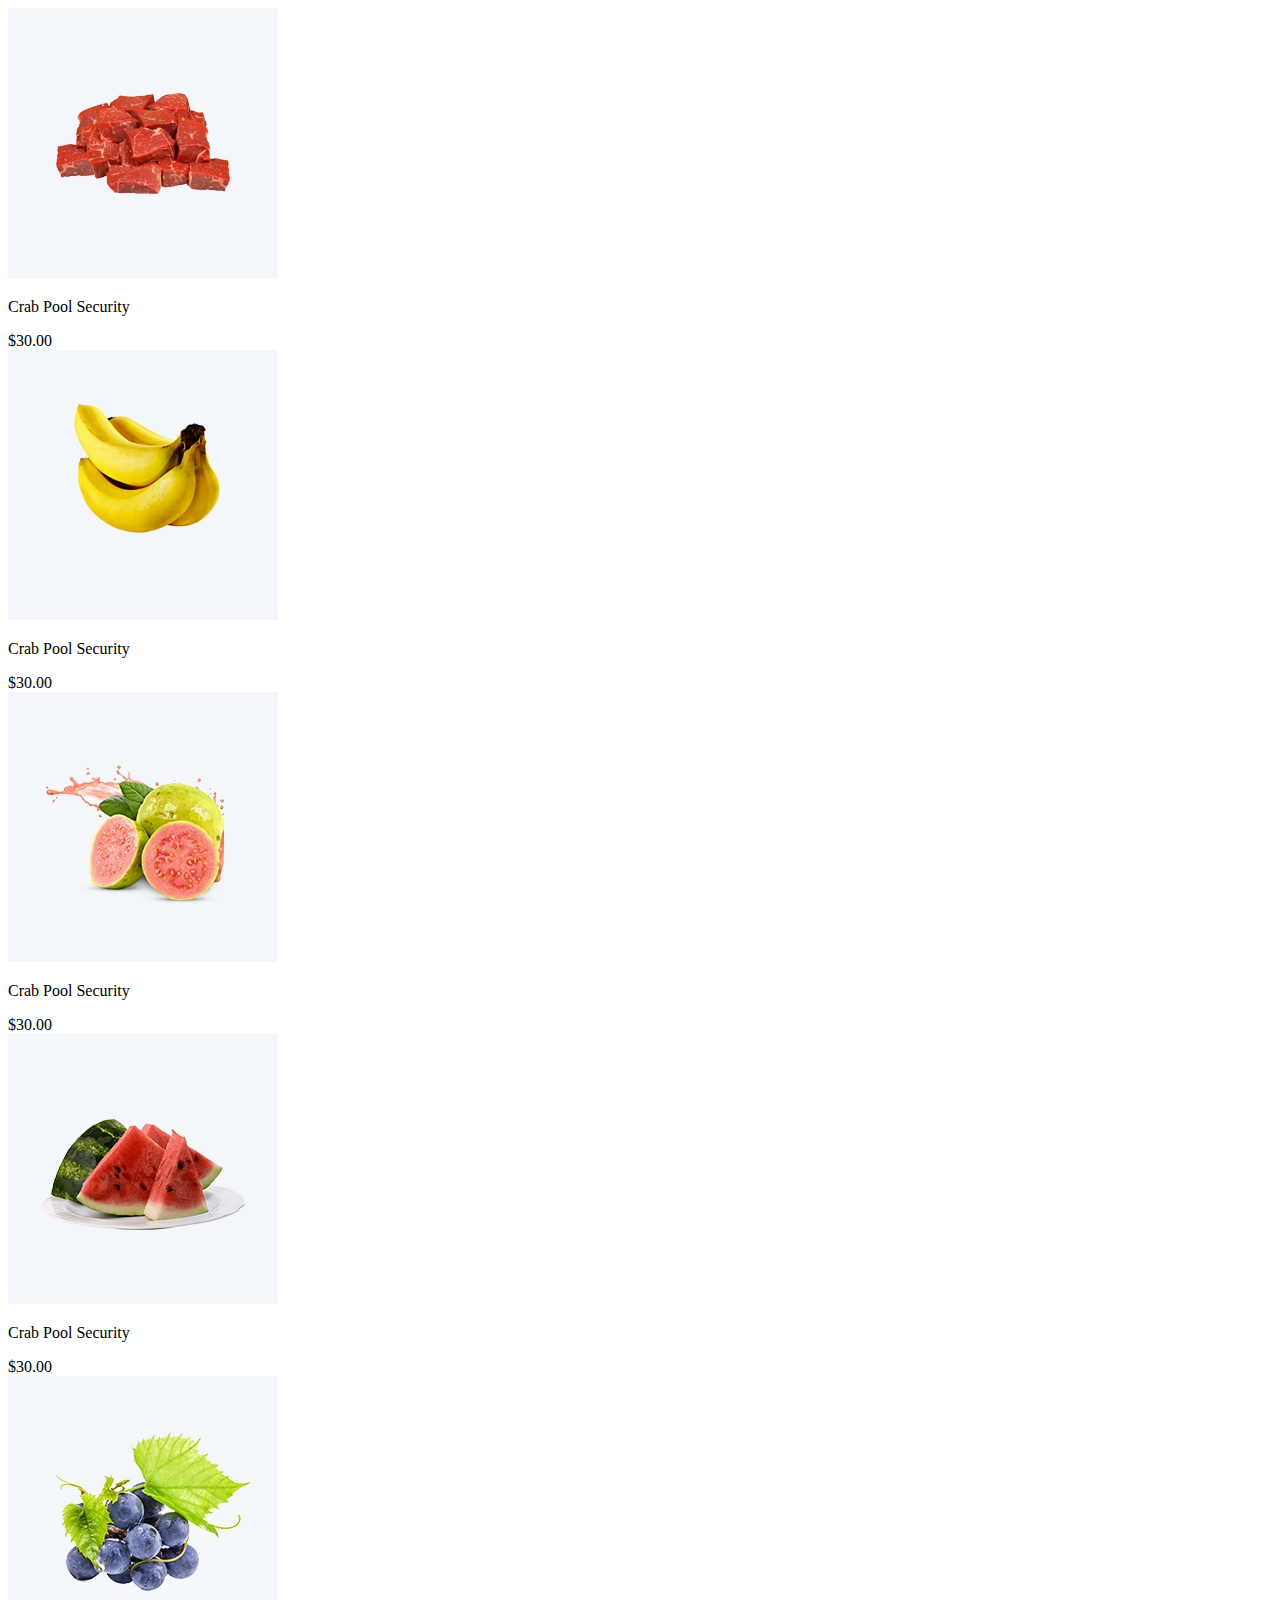
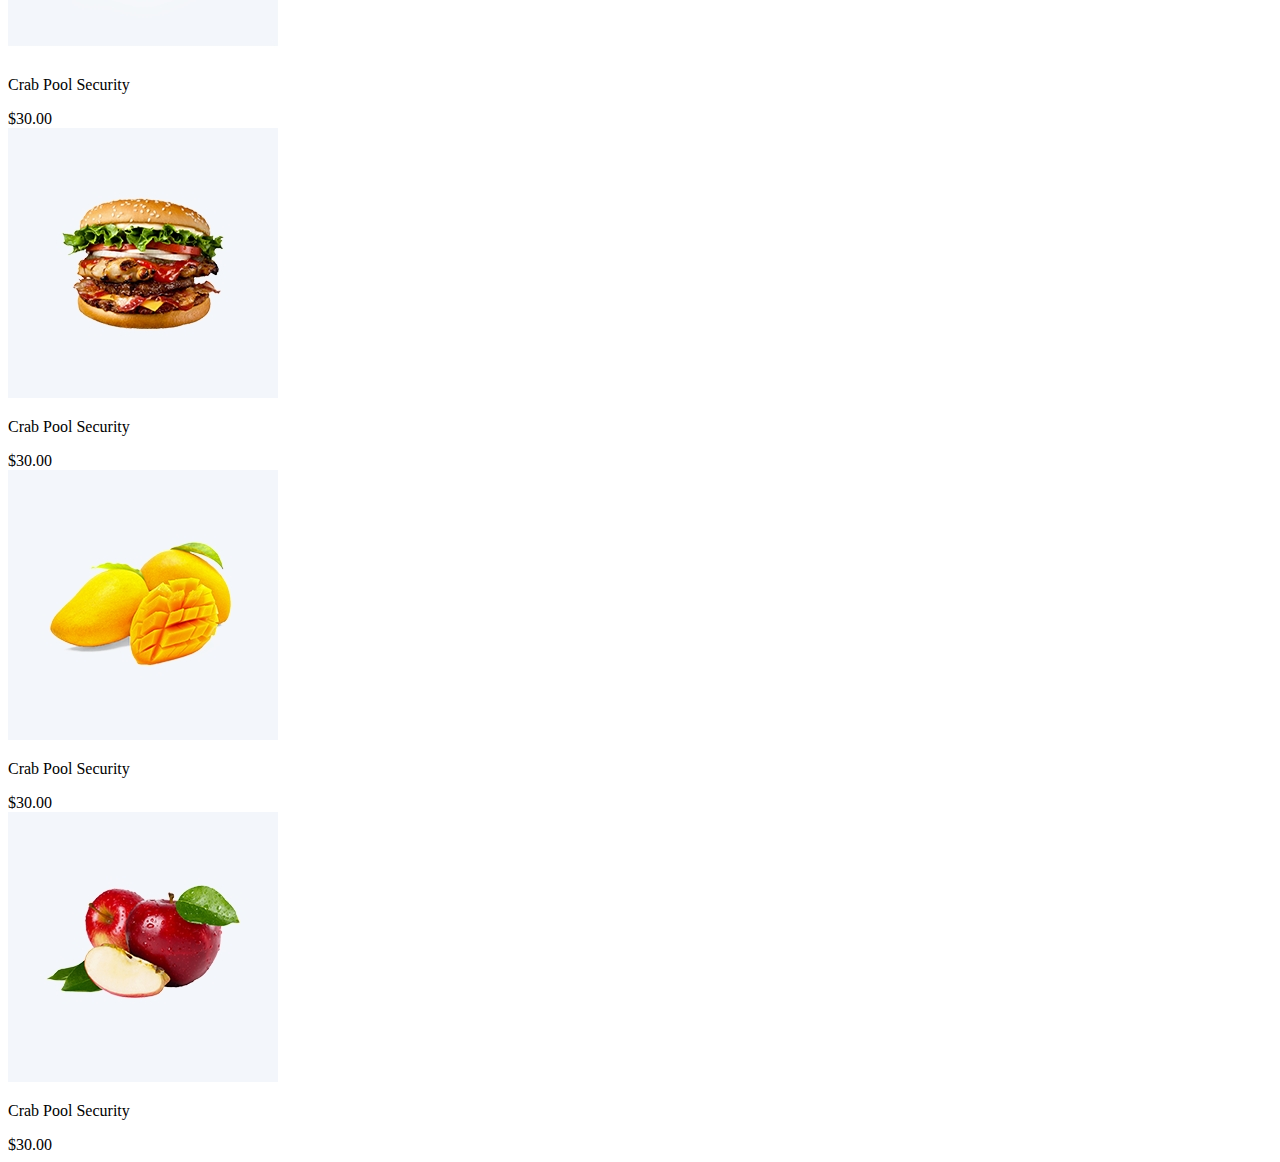
<file: ALL.html>
<!DOCTYPE html>
<html lang="en">
<head>
    <meta charset="UTF-8">
    <meta http-equiv="X-UA-Compatible" content="IE=edge">
    <meta name="viewport" content="width=device-width, initial-scale=1.0">
    <title>Document</title>
</head>
<body>
    <div class="bottom">
        <div class="all">
            <div class="row justify-content-between align-items-center">
                <div class="col-12 col-sm-12 col-md-3 col-lg-3 col-xl-3 col-xxl-3 box">
                   <div class="img-box">
                     <img src="PHOTO/featured/feature-1.jpg" alt="">
                       <div class="i-box">
                           <i class="fas fa-heart"></i>
                           <i class="fas fa-retweet"></i>
                           <i class="fa fa-shopping-cart"></i>
                       </div>
                   </div>
                    <p>Crab Pool Security</p>
                    <span>$30.00</span>
                </div>
                <div class="col-12 col-sm-12 col-md-3 col-lg-3 col-xl-3 col-xxl-3 box">
                 <div class="img-box">
                   <img src="PHOTO/featured/feature-2.jpg" alt="">
                     <div class="i-box">
                         <i class="fas fa-heart"></i>
                         <i class="fas fa-retweet"></i>
                         <i class="fa fa-shopping-cart"></i>
                     </div>
                 </div>
                  <p>Crab Pool Security</p>
                  <span>$30.00</span>
              </div>
              <div class="col-12 col-sm-12 col-md-3 col-lg-3 col-xl-3 col-xxl-3 box">
                 <div class="img-box">
                   <img src="PHOTO/featured/feature-3.jpg" alt="">
                     <div class="i-box">
                         <i class="fas fa-heart"></i>
                         <i class="fas fa-retweet"></i>
                         <i class="fa fa-shopping-cart"></i>
                     </div>
                 </div>
                  <p>Crab Pool Security</p>
                  <span>$30.00</span>
              </div>
              <div class="col-12 col-sm-12 col-md-3 col-lg-3 col-xl-3 col-xxl-3 box">
                 <div class="img-box">
                   <img src="PHOTO/featured/feature-4.jpg" alt="">
                     <div class="i-box">
                         <i class="fas fa-heart"></i>
                         <i class="fas fa-retweet"></i>
                         <i class="fa fa-shopping-cart"></i>
                     </div>
                 </div>
                  <p>Crab Pool Security</p>
                  <span>$30.00</span>
              </div>
              <div class="col-12 col-sm-12 col-md-3 col-lg-3 col-xl-3 col-xxl-3 box">
                 <div class="img-box">
                   <img src="PHOTO/featured/feature-5.jpg" alt="">
                     <div class="i-box">
                         <i class="fas fa-heart"></i>
                         <i class="fas fa-retweet"></i>
                         <i class="fa fa-shopping-cart"></i>
                     </div>
                 </div>
                  <p>Crab Pool Security</p>
                  <span>$30.00</span>
              </div>
              <div class="col-12 col-sm-12 col-md-3 col-lg-3 col-xl-3 col-xxl-3 box">
                 <div class="img-box">
                   <img src="PHOTO/featured/feature-6.jpg" alt="">
                     <div class="i-box">
                         <i class="fas fa-heart"></i>
                         <i class="fas fa-retweet"></i>
                         <i class="fa fa-shopping-cart"></i>
                     </div>
                 </div>
                  <p>Crab Pool Security</p>
                  <span>$30.00</span>
              </div>
              <div class="col-12 col-sm-12 col-md-3 col-lg-3 col-xl-3 col-xxl-3 box">
                 <div class="img-box">
                   <img src="PHOTO/featured/feature-7.jpg" alt="">
                     <div class="i-box">
                         <i class="fas fa-heart"></i>
                         <i class="fas fa-retweet"></i>
                         <i class="fa fa-shopping-cart"></i>
                     </div>
                 </div>
                  <p>Crab Pool Security</p>
                  <span>$30.00</span>
              </div>
              <div class="col-12 col-sm-12 col-md-3 col-lg-3 col-xl-3 col-xxl-3 box">
                 <div class="img-box">
                   <img src="PHOTO/featured/feature-8.jpg" alt="">
                     <div class="i-box">
                         <i class="fas fa-heart"></i>
                         <i class="fas fa-retweet"></i>
                         <i class="fa fa-shopping-cart"></i>
                     </div>
                 </div>
                  <p>Crab Pool Security</p>
                  <span>$30.00</span>
              </div>
            </div>
        </div>
     </div>
</body>
</html>
</file>
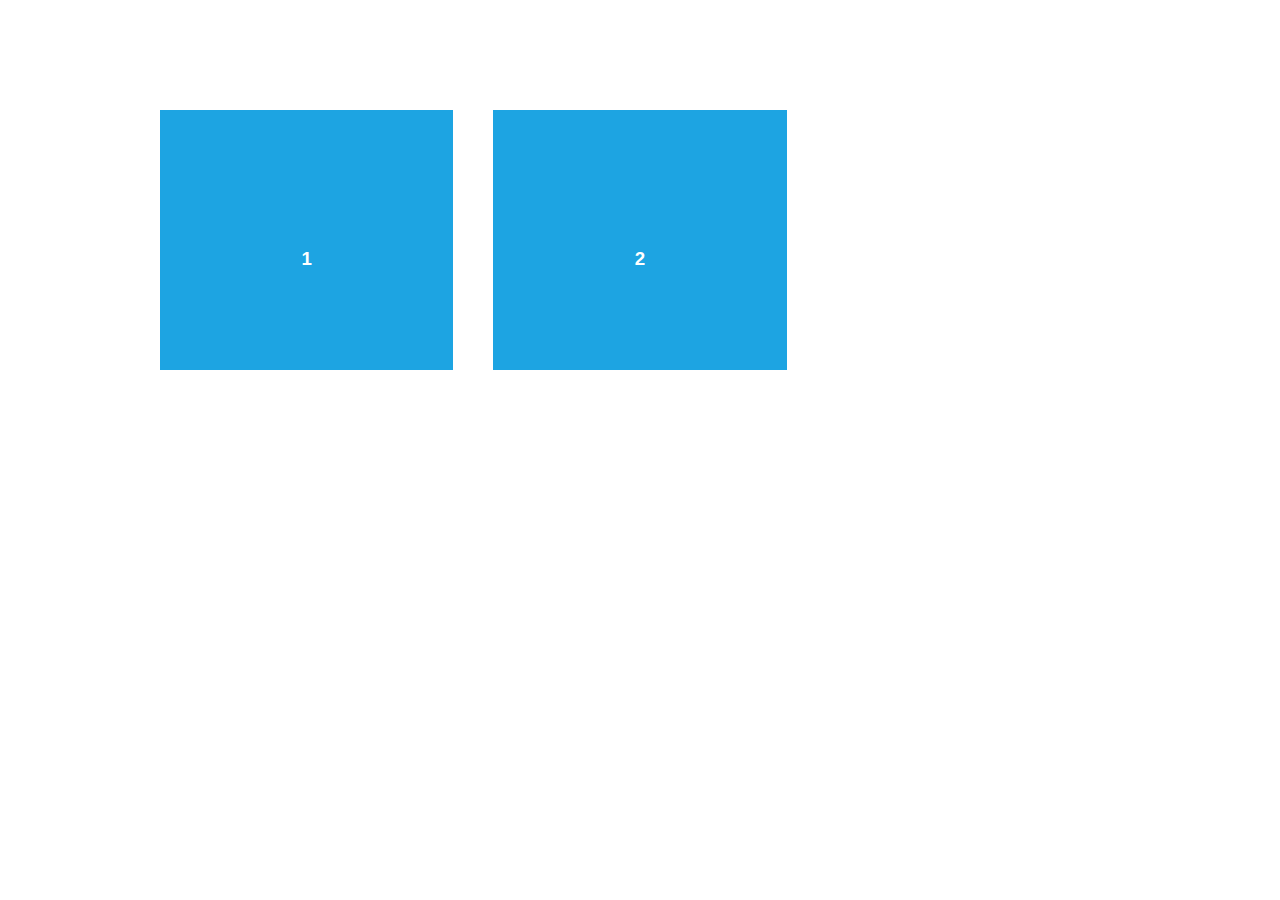
<file: aos-master/demo/async.html>
<!DOCTYPE html>
<html>
  <head>
    <meta charset="utf-8">
    <title>AOS - Animate on scroll library</title>
    <meta name="viewport" content="width=device-width">
    <link rel="stylesheet" href="css/styles.css" />
    <link rel="stylesheet" href="../dist/aos.css" />
  </head>
  <body>
    <div id="aos-demo" class="aos-all"></div>

    <script src="../dist/aos.js"></script>
    <script>
      AOS.init({
        easing: 'ease-in-out-sine'
      });

      setInterval(addItem, 300);

      var itemsCounter = 1;
      var container = document.getElementById('aos-demo');

      function addItem () {
        if (itemsCounter > 42) return;
        var item = document.createElement('div');
        item.classList.add('aos-item');
        item.setAttribute('data-aos', 'fade-up');
        item.innerHTML = '<div class="aos-item__inner"><h3>' + itemsCounter + '</h3></div>';
        container.appendChild(item);
        itemsCounter++;
      }
    </script>
  </body>
</html>
</file>
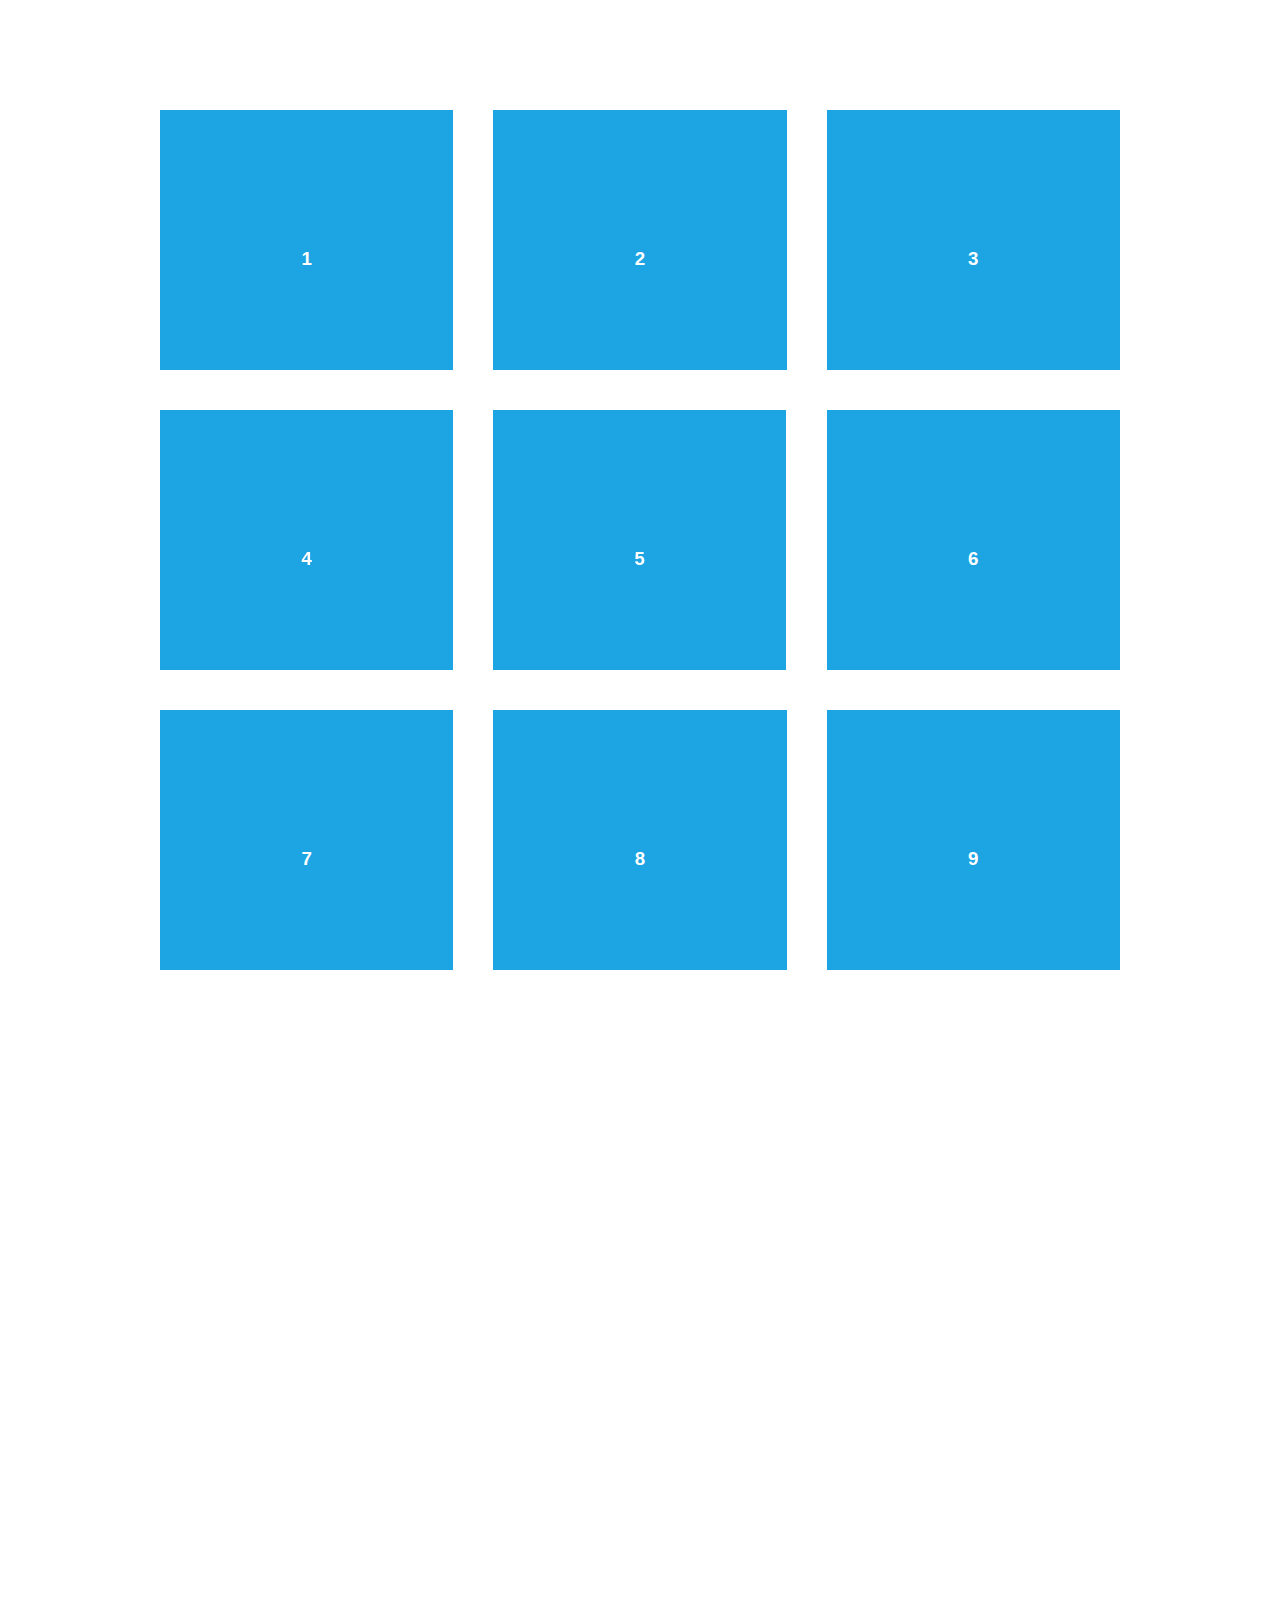
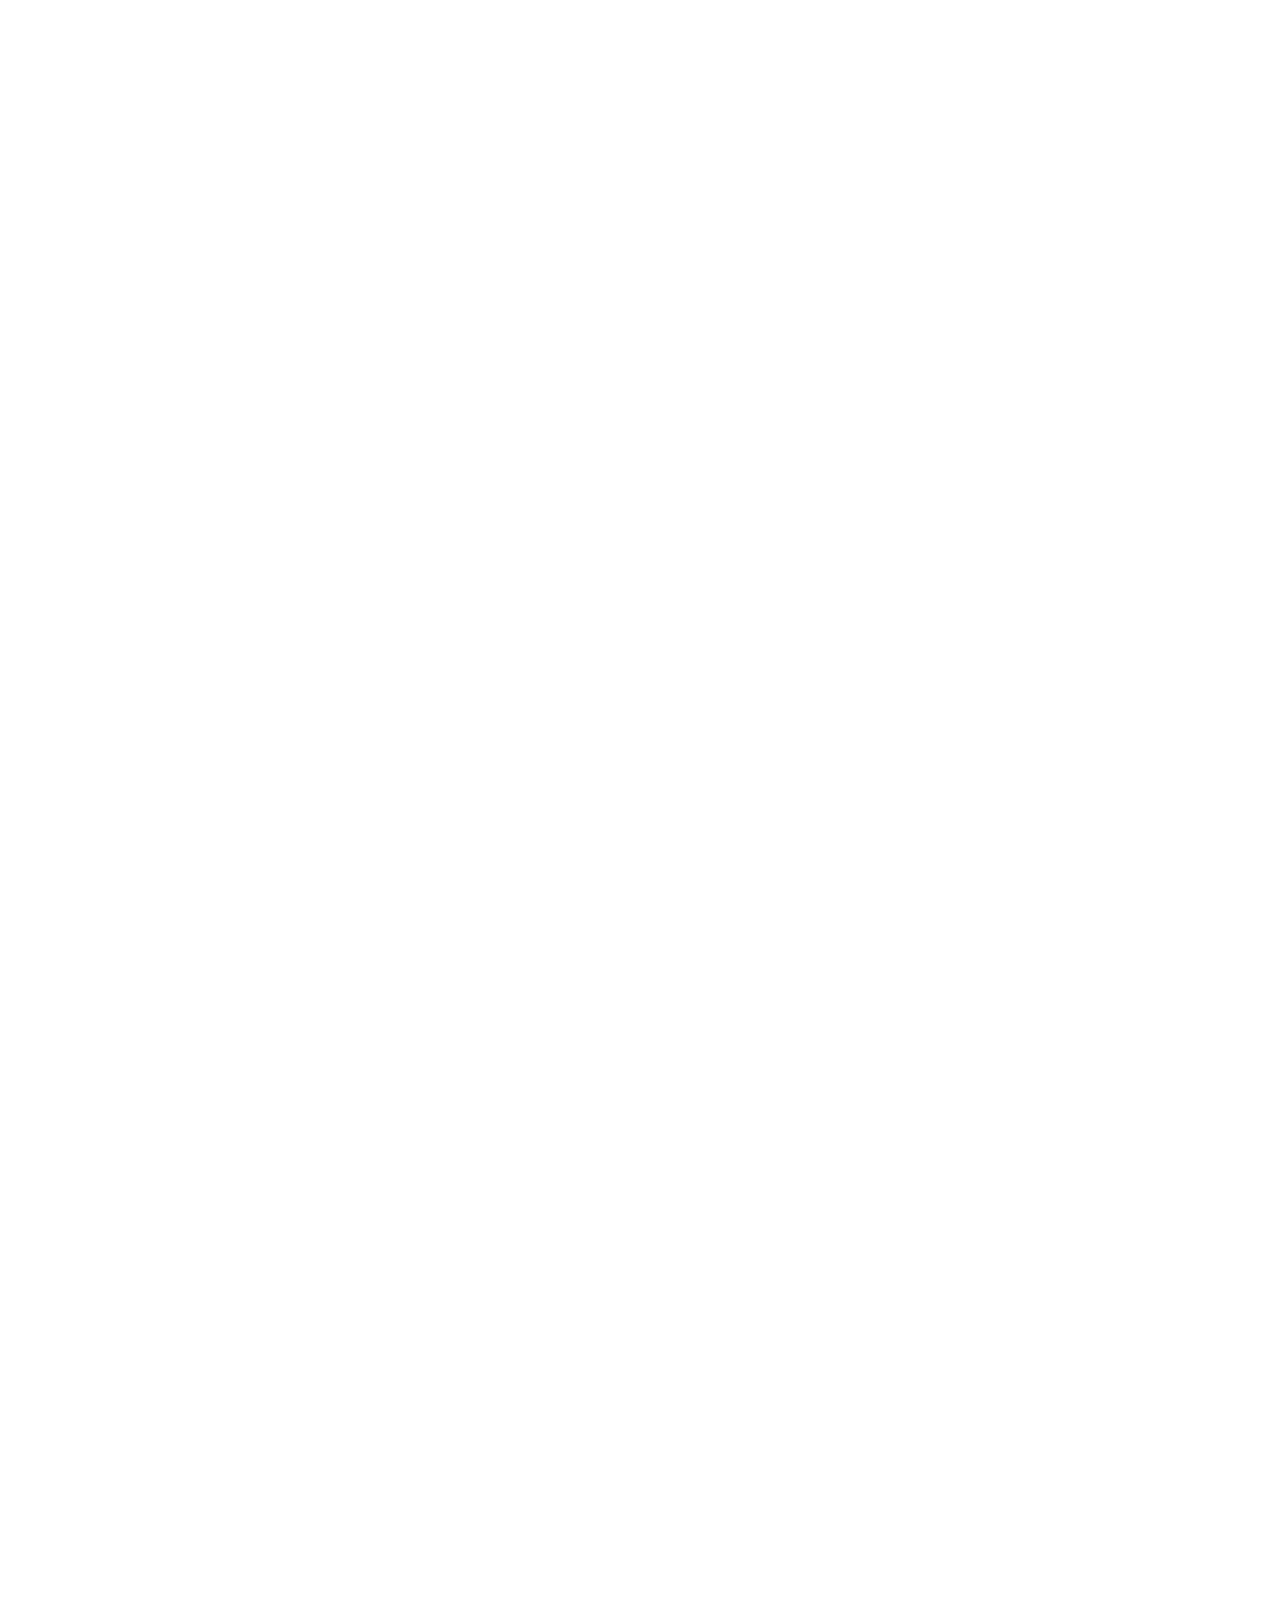
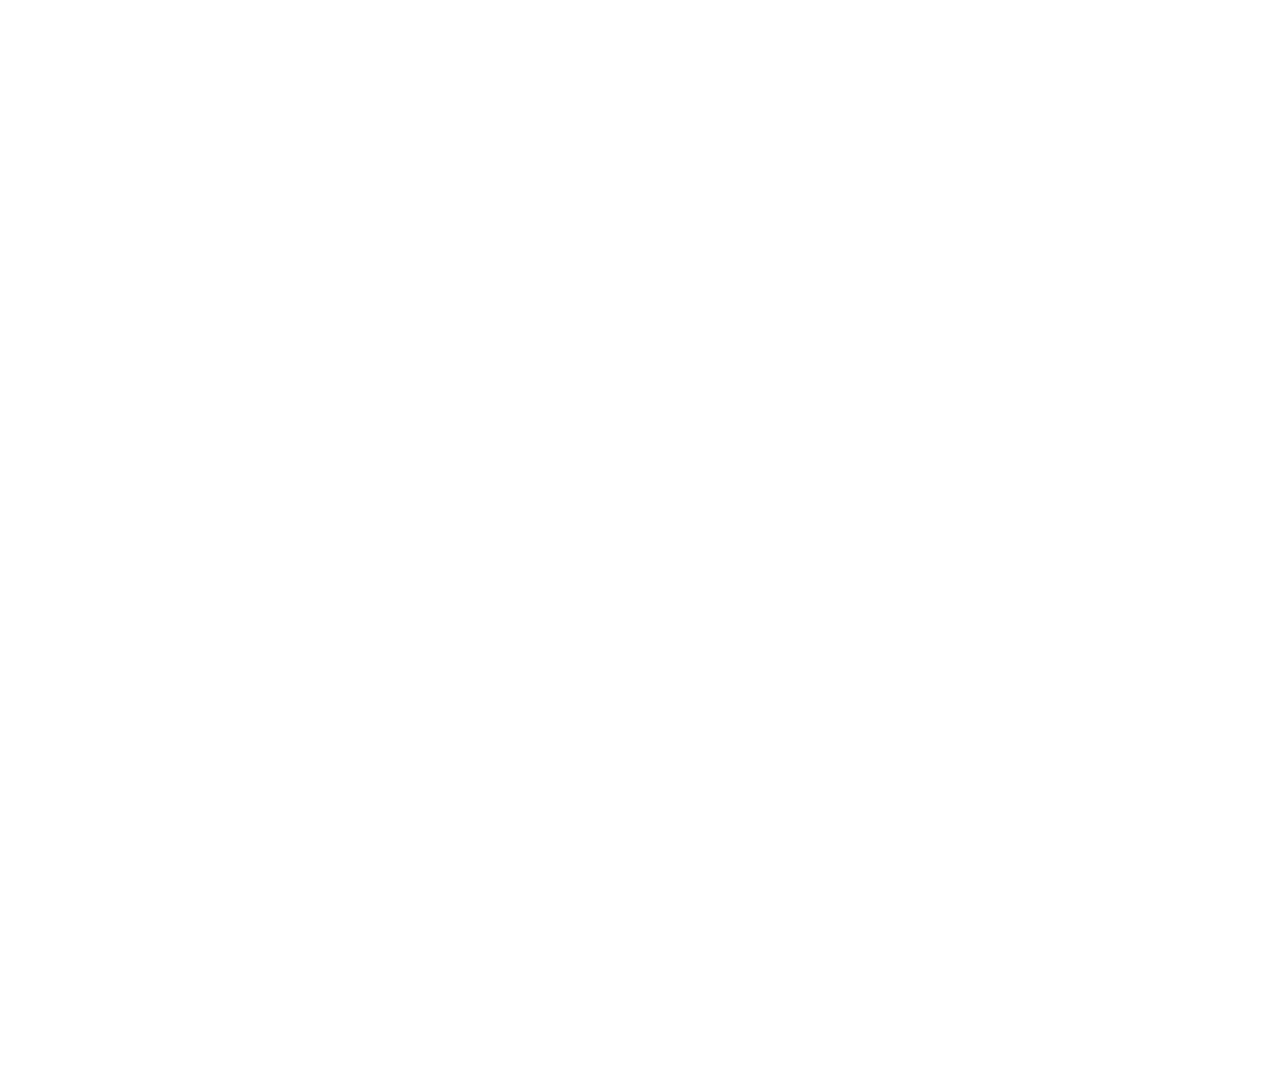
<file: aos-master/demo/simple.html>
<!DOCTYPE html>
<html>
  <head>
    <meta charset="utf-8">
    <title>AOS - Animate on scroll library</title>
    <meta name="viewport" content="width=device-width">
    <link rel="stylesheet" href="css/styles.css" />
    <link rel="stylesheet" href="../dist/aos.css" />
    <!--[if lt IE 9]>
    <script src="//html5shiv.googlecode.com/svn/trunk/html5.js"></script>
    <![endif]-->
  </head>
  <body>
    <div id="transcroller-body" class="aos-all">
      <div class="aos-item" data-aos="fade-up">
        <div class="aos-item__inner"><h3>1</h3></div>
      </div>
      <div class="aos-item" data-aos="fade-down">
        <div class="aos-item__inner"><h3>2</h3></div>
      </div>
      <div class="aos-item" data-aos="zoom-out-down">
        <div class="aos-item__inner"><h3>3</h3></div>
      </div>
      <div class="aos-item" data-aos="flip-down">
        <div class="aos-item__inner"><h3>4</h3></div>
      </div>
      <div class="aos-item" data-aos="flip-up">
        <div class="aos-item__inner"><h3>5</h3></div>
      </div>
      <div class="aos-item" data-aos="fade-down">
        <div class="aos-item__inner"><h3>6</h3></div>
      </div>
      <div class="aos-item" data-aos="fade-in">
        <div class="aos-item__inner"><h3>7</h3></div>
      </div>
      <div class="aos-item" data-aos="fade-down">
        <div class="aos-item__inner"><h3>8</h3></div>
      </div>
      <div class="aos-item" data-aos="fade-in">
        <div class="aos-item__inner"><h3>9</h3></div>
      </div>
      <div class="aos-item" data-aos="fade-down">
        <div class="aos-item__inner"><h3>10</h3></div>
      </div>
      <div class="aos-item" data-aos="fade-up">
        <div class="aos-item__inner"><h3>11</h3></div>
      </div>
      <div class="aos-item" data-aos="fade-down">
        <div class="aos-item__inner"><h3>12</h3></div>
      </div>
      <div class="aos-item" data-aos="fade-in">
        <div class="aos-item__inner"><h3>13</h3></div>
      </div>
      <div class="aos-item" data-aos="fade-up">
        <div class="aos-item__inner"><h3>14</h3></div>
      </div>
      <div class="aos-item" data-aos="fade-in">
        <div class="aos-item__inner"><h3>15</h3></div>
      </div>
      <div class="aos-item" data-aos="fade-up">
        <div class="aos-item__inner"><h3>16</h3></div>
      </div>
      <div class="aos-item" data-aos="fade-down">
        <div class="aos-item__inner"><h3>17</h3></div>
      </div>
      <div class="aos-item" data-aos="fade-up">
        <div class="aos-item__inner"><h3>18</h3></div>
      </div>
      <div class="aos-item" data-aos="zoom-out">
        <div class="aos-item__inner"><h3>19</h3></div>
      </div>
      <div class="aos-item" data-aos="fade-up">
        <div class="aos-item__inner"><h3>20</h3></div>
      </div>
      <div class="aos-item" data-aos="zoom-out">
        <div class="aos-item__inner"><h3>21</h3></div>
      </div>
      <div class="aos-item" data-aos="fade-in">
        <div class="aos-item__inner"><h3>22</h3></div>
      </div>
      <div class="aos-item" data-aos="zoom-out-up">
        <div class="aos-item__inner"><h3>23</h3></div>
      </div>
      <div class="aos-item" data-aos="zoom-out-down">
        <div class="aos-item__inner"><h3>24</h3></div>
      </div>
      <div class="aos-item" data-aos="fade-in">
        <div class="aos-item__inner"><h3>25</h3></div>
      </div>
      <div class="aos-item" data-aos="fade-in">
        <div class="aos-item__inner"><h3>26</h3></div>
      </div>
      <div class="aos-item" data-aos="fade-in">
        <div class="aos-item__inner"><h3>27</h3></div>
      </div>
      <div class="aos-item" data-aos="fade-in">
        <div class="aos-item__inner"><h3>28</h3></div>
      </div>
      <div class="aos-item" data-aos="fade-in">
        <div class="aos-item__inner"><h3>29</h3></div>
      </div>
      <div class="aos-item" data-aos="fade-in">
        <div class="aos-item__inner"><h3>30</h3></div>
      </div>
      <div class="aos-item" data-aos="fade-in">
        <div class="aos-item__inner"><h3>31</h3></div>
      </div>
      <div class="aos-item" data-aos="fade-in">
        <div class="aos-item__inner"><h3>32</h3></div>
      </div>
      <div class="aos-item" data-aos="fade-in">
        <div class="aos-item__inner"><h3>33</h3></div>
      </div>
      <div class="aos-item" data-aos="fade-in">
        <div class="aos-item__inner"><h3>34</h3></div>
      </div>
      <div class="aos-item" data-aos="fade-in">
        <div class="aos-item__inner"><h3>35</h3></div>
      </div>
      <div class="aos-item" data-aos="fade-in">
        <div class="aos-item__inner"><h3>36</h3></div>
      </div>
      <div class="aos-item" data-aos="fade-in">
        <div class="aos-item__inner"><h3>37</h3></div>
      </div>
      <div class="aos-item" data-aos="fade-in">
        <div class="aos-item__inner"><h3>38</h3></div>
      </div>
      <div class="aos-item" data-aos="fade-in">
        <div class="aos-item__inner"><h3>39</h3></div>
      </div>
      <div class="aos-item" data-aos="fade-in">
        <div class="aos-item__inner"><h3>40</h3></div>
      </div>
      <div class="aos-item" data-aos="fade-in">
        <div class="aos-item__inner"><h3>41</h3></div>
      </div>
      <div class="aos-item" data-aos="fade-in">
        <div class="aos-item__inner"><h3>42</h3></div>
      </div>
    </div>

    <script src="../dist/aos.js"></script>
    <script>
      AOS.init({
        easing: 'ease-in-out-sine'
      });
    </script>

    <!-- <script src="//cdnjs.cloudflare.com/ajax/libs/require.js/2.1.11/require.min.js"></script>
    <script>
      requirejs.config({
          baseUrl: '../dist',
      });

      require(['aos'], function(AOS){
          AOS.init({
              easing: 'ease-in-out-sine'
          });
      });
    </script> -->
  </body>
</html>
</file>
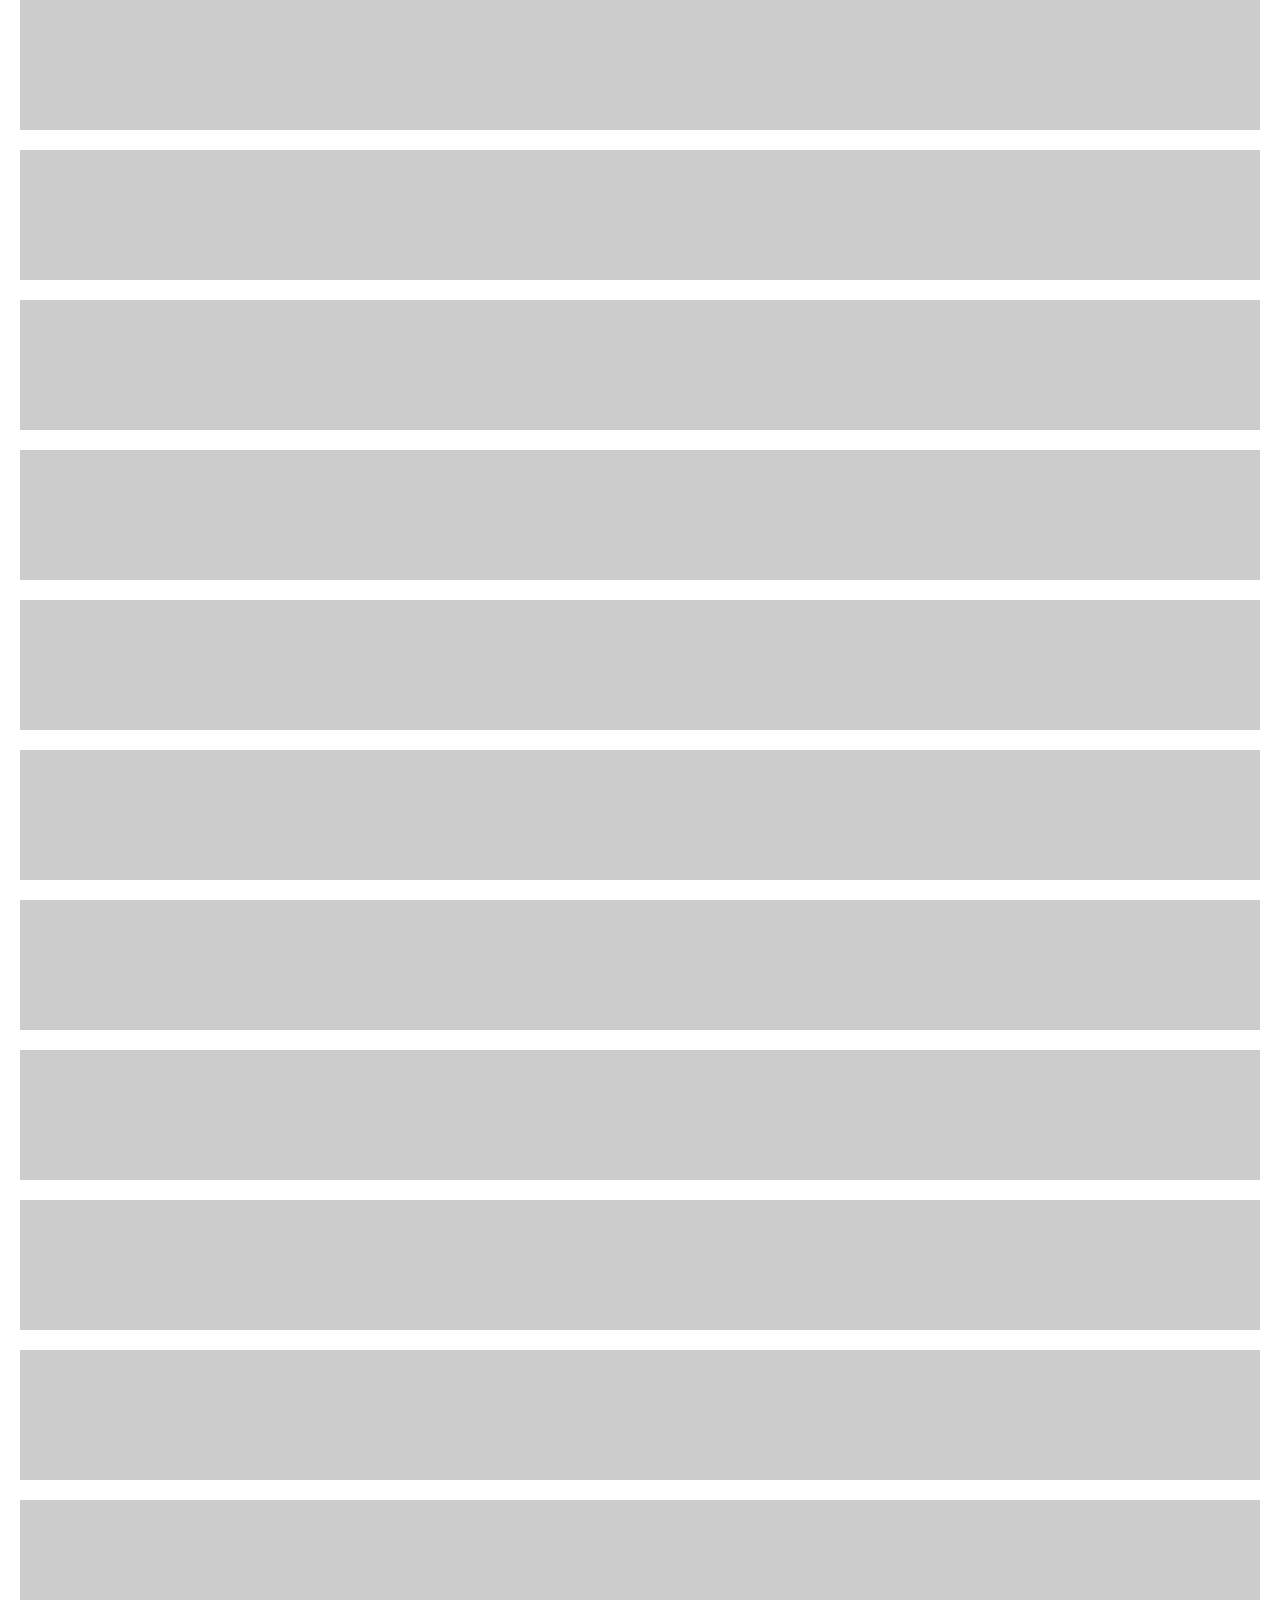
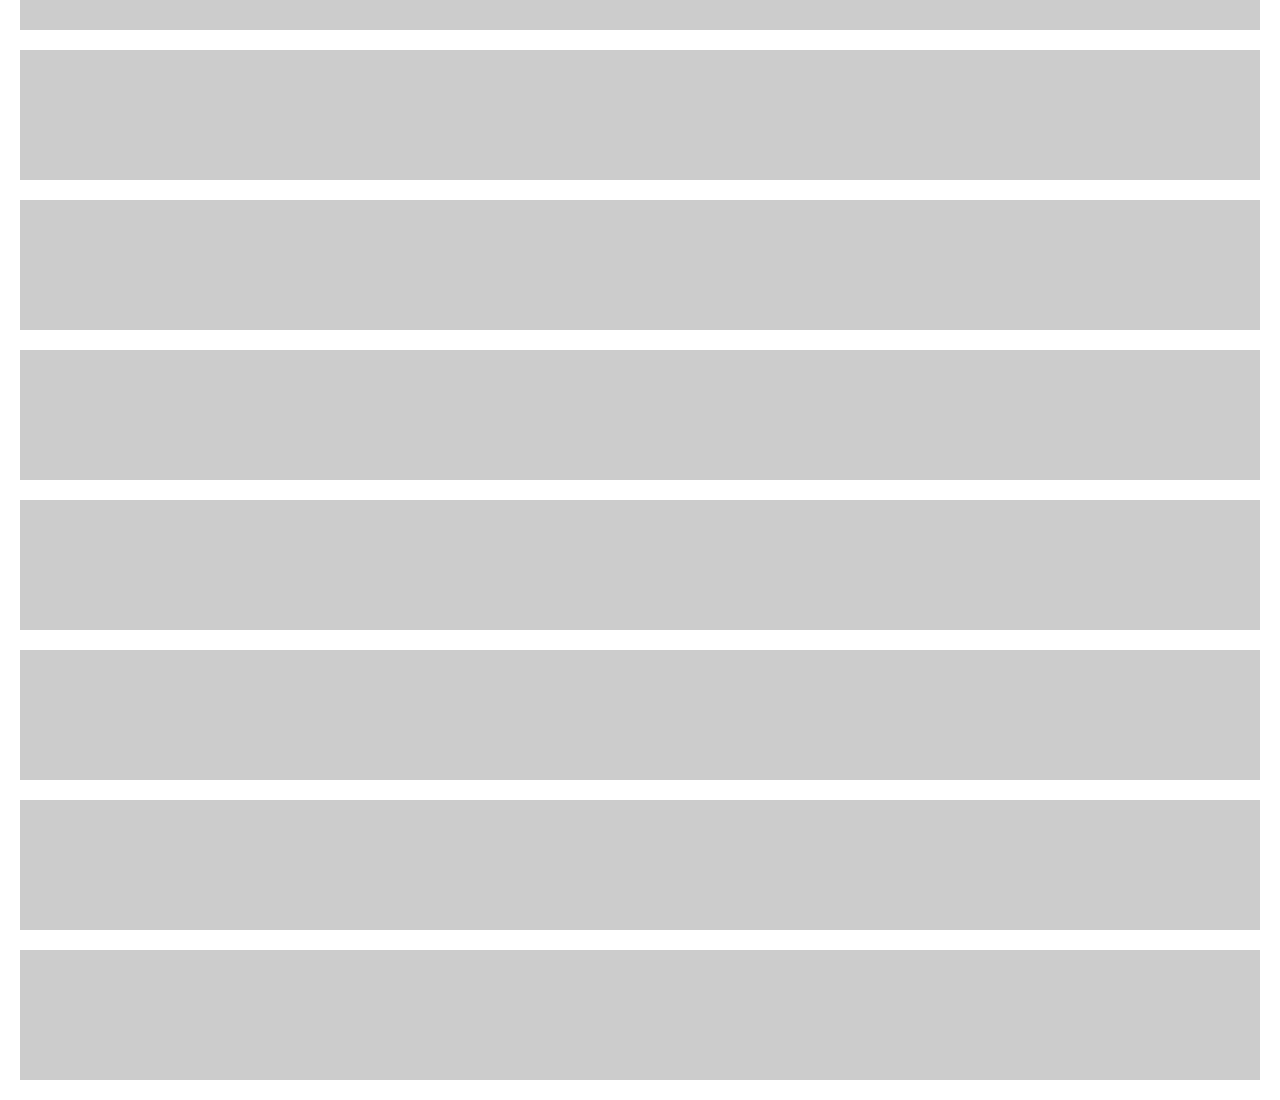
<file: aos-master/test/fixtures/aos-offset.fixture.html>
<!DOCTYPE html>
<html>
  <head>
    <title></title>
    <style type="text/css">
      * {box-sizing: border-box;}
      body {
        margin: 0; padding: 0 20px; text-align: center;
      }
      .aos-item {
        width: 100%; height: 130px; margin: 0 0 20px 0; background: #ccc;
      }
    </style>
  </head>
  <body class="body">
    <div class="aos-item aos-item--1" data-aos-offset="50" data-aos="fade"></div>
    <div class="aos-item aos-item--2" data-aos-offset="50" data-aos="fade-up"></div>
    <div class="aos-item aos-item--3" data-aos-offset="50" data-aos="fade-down"></div>
    <div class="aos-item aos-item--4" data-aos-offset="50" data-aos="fade-left"></div>
    <div class="aos-item aos-item--5" data-aos-offset="50" data-aos="fade-right"></div>
    <div class="aos-item aos-item--6" data-aos-offset="50" data-aos="flip-up"></div>
    <div class="aos-item aos-item--7" data-aos-offset="50" data-aos="flip-down"></div>
    <div class="aos-item aos-item--8" data-aos-offset="50" data-aos="flip-left"></div>
    <div class="aos-item aos-item--9" data-aos-offset="50" data-aos="flip-right"></div>
    <div class="aos-item aos-item--10" data-aos-offset="50" data-aos="zoom-in"></div>
    <div class="aos-item aos-item--11" data-aos-offset="50" data-aos="zoom-in-up"></div>
    <div class="aos-item aos-item--12" data-aos-offset="50" data-aos="zoom-in-down"></div>
    <div class="aos-item aos-item--13" data-aos-offset="50" data-aos="zoom-in-left"></div>
    <div class="aos-item aos-item--14" data-aos-offset="50" data-aos="zoom-in-right"></div>
    <div class="aos-item aos-item--15" data-aos-offset="50" data-aos="slide-up"></div>
    <div class="aos-item aos-item--16" data-aos-offset="50" data-aos="slide-down"></div>
    <div class="aos-item aos-item--17" data-aos-offset="50" data-aos="slide-left"></div>
    <div class="aos-item aos-item--18" data-aos-offset="50" data-aos="slide-right"></div>
  </body>
</html>
</file>
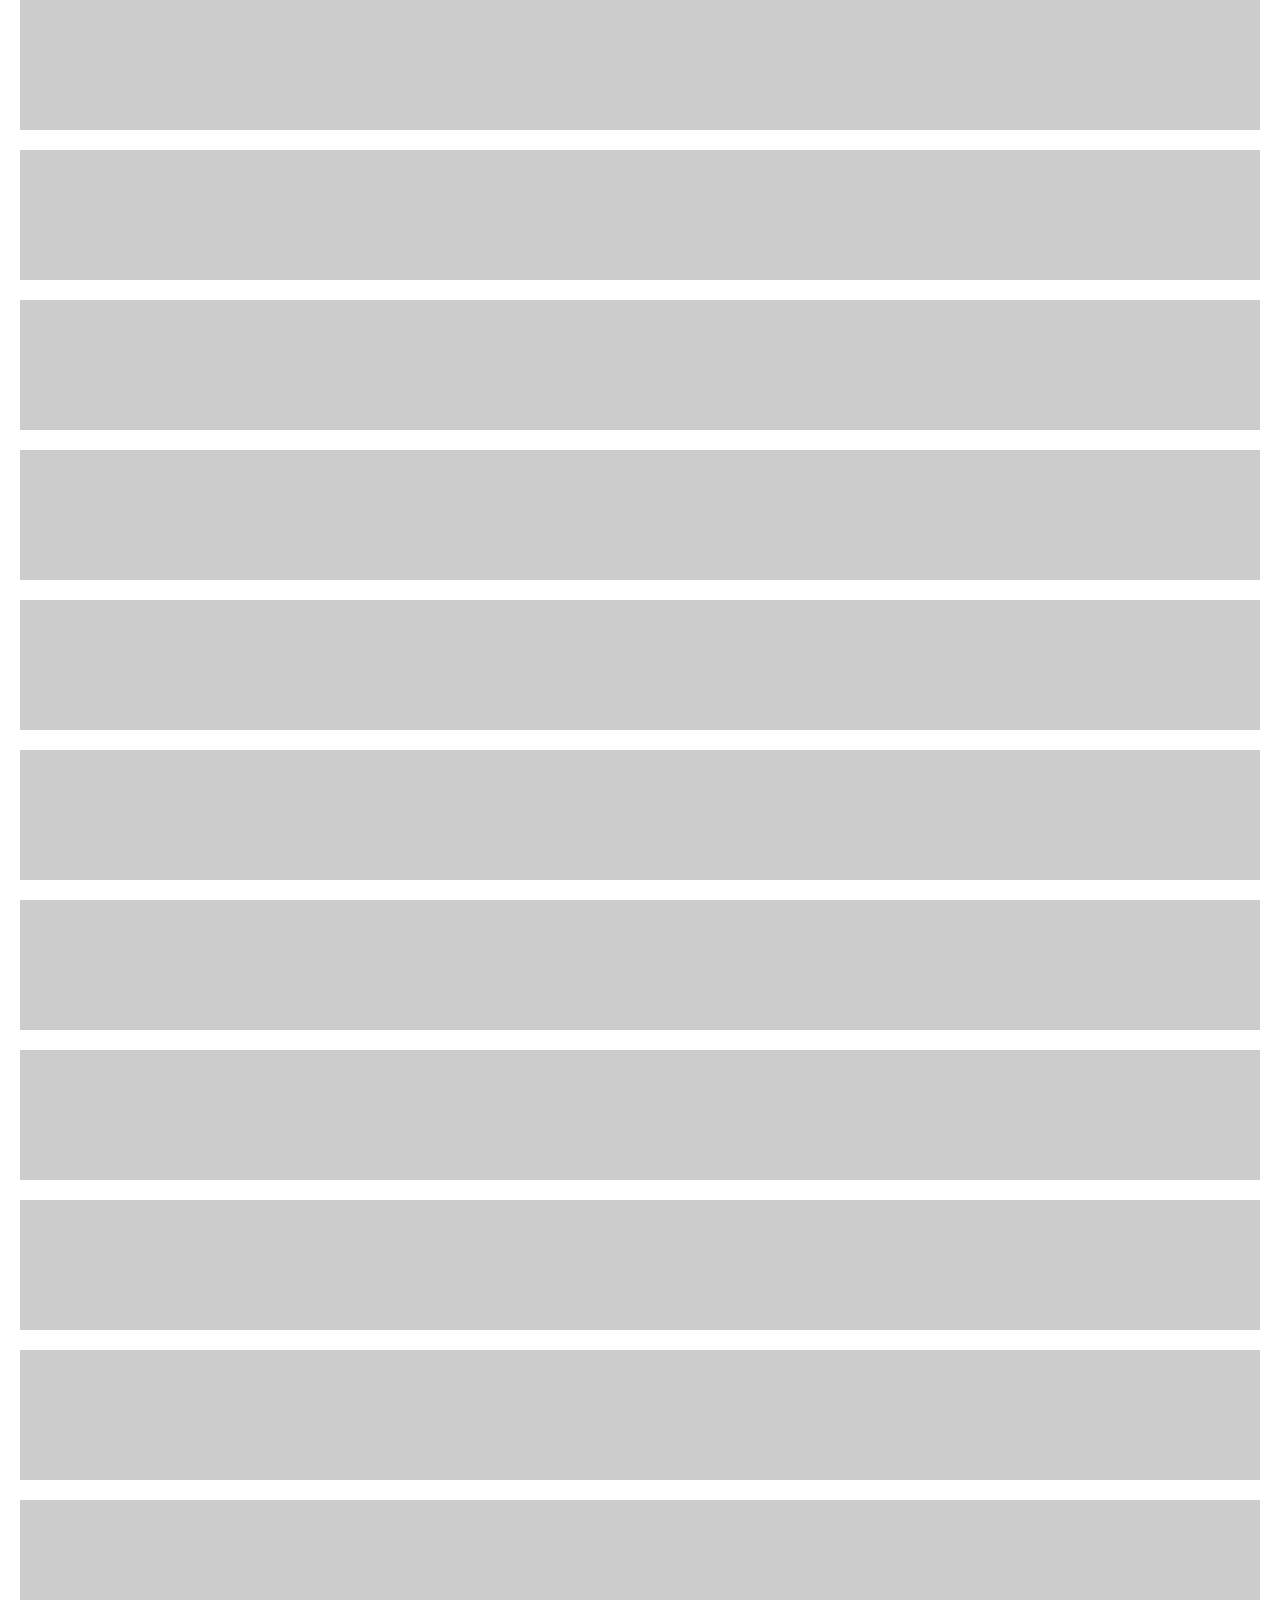
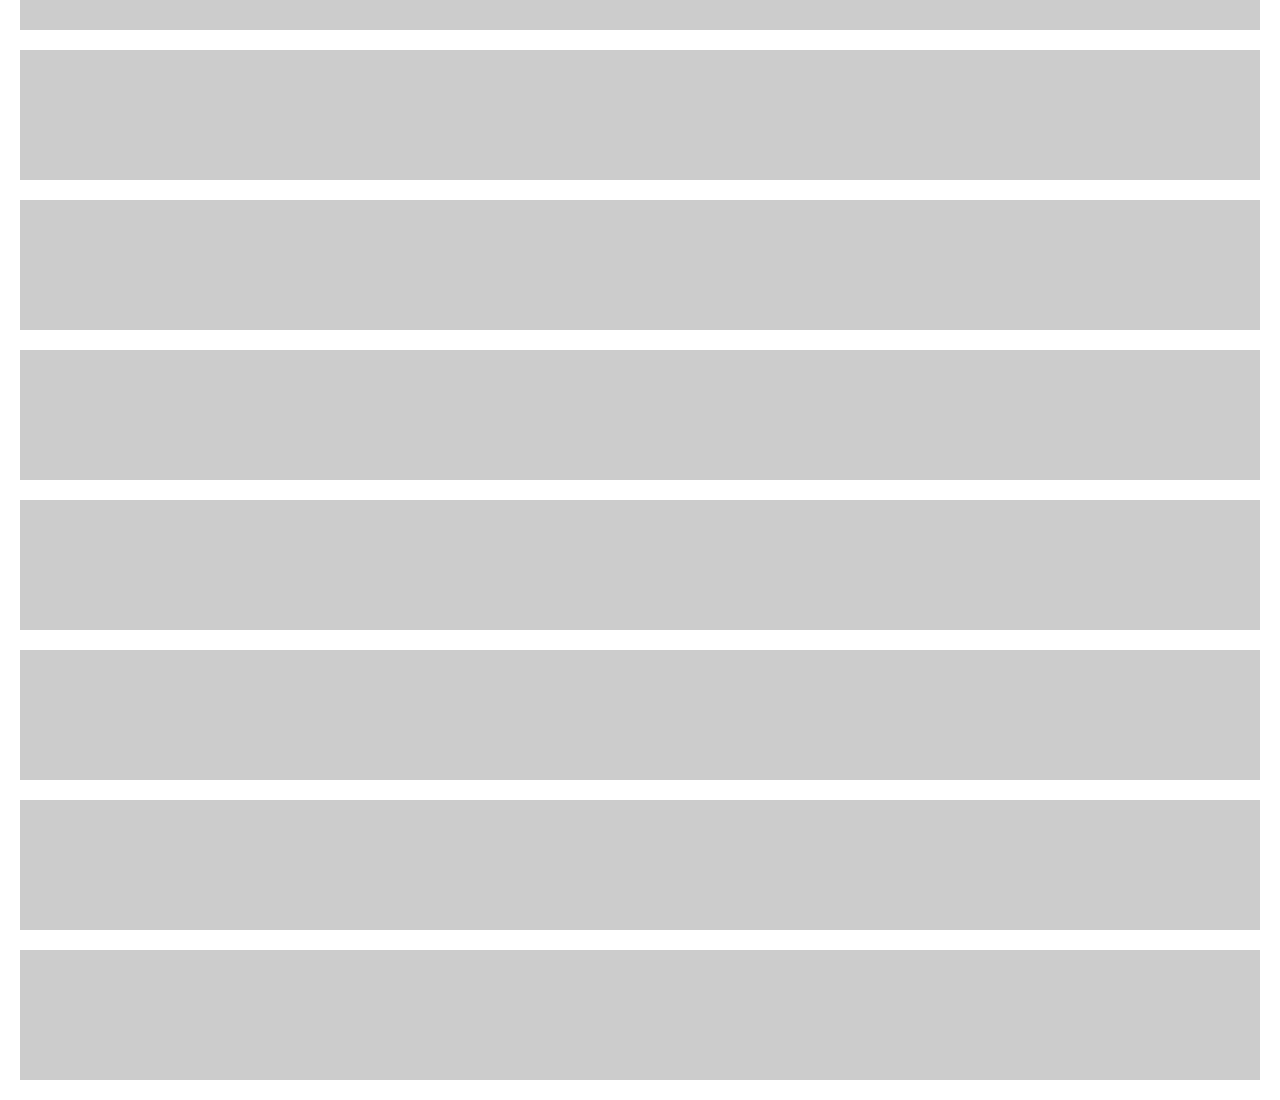
<file: aos-master/test/fixtures/aos.fixture.html>
<!DOCTYPE html>
<html>
  <head>
    <title></title>
    <style type="text/css">
      * {box-sizing: border-box;}
      body {
        margin: 0; padding: 0 20px; text-align: center;
      }
      .aos-item {
        width: 100%; height: 130px; margin: 0 0 20px 0; background: #ccc;
      }
    </style>
  </head>
  <body class="body">
    <div class="aos-item aos-item--1" data-aos="fade"></div>
    <div class="aos-item aos-item--2" data-aos="fade-up"></div>
    <div class="aos-item aos-item--3" data-aos="fade-down"></div>
    <div class="aos-item aos-item--4" data-aos="fade-left"></div>
    <div class="aos-item aos-item--5" data-aos="fade-right"></div>
    <div class="aos-item aos-item--6" data-aos="flip-up"></div>
    <div class="aos-item aos-item--7" data-aos="flip-down"></div>
    <div class="aos-item aos-item--8" data-aos="flip-left"></div>
    <div class="aos-item aos-item--9" data-aos="flip-right"></div>
    <div class="aos-item aos-item--10" data-aos="zoom-in"></div>
    <div class="aos-item aos-item--11" data-aos="zoom-in-up"></div>
    <div class="aos-item aos-item--12" data-aos="zoom-in-down"></div>
    <div class="aos-item aos-item--13" data-aos="zoom-in-left"></div>
    <div class="aos-item aos-item--14" data-aos="zoom-in-right"></div>
    <div class="aos-item aos-item--15" data-aos="slide-up"></div>
    <div class="aos-item aos-item--16" data-aos="slide-down"></div>
    <div class="aos-item aos-item--17" data-aos="slide-left"></div>
    <div class="aos-item aos-item--18" data-aos="slide-right"></div>
  </body>
</html>
</file>
<file: aos-master/demo/css/styles.css>
body {
  font-family: Helvetica,Tahoma;
}

*,
*:before,
*:after {
  box-sizing: border-box;
}

.aos-all {
  width: 1000px;
  max-width: 98%;
  margin: 10vh auto 0 auto;
}

.aos-item {
  display: inline-block;
  float: left;
  width: 33.3333%;
  height: 300px;
  padding: 20px;
}

.aos-item__inner {
  position: relative;
  width: 100%;
  height: 100%;
  float: left;
  background: #1da4e2;
  line-height: 260px;
  text-align: center;
  color: #fff;
}

@media screen and (max-width: 800px) {
  .aos-item {
    width: 50%;
  }
}
</file>
